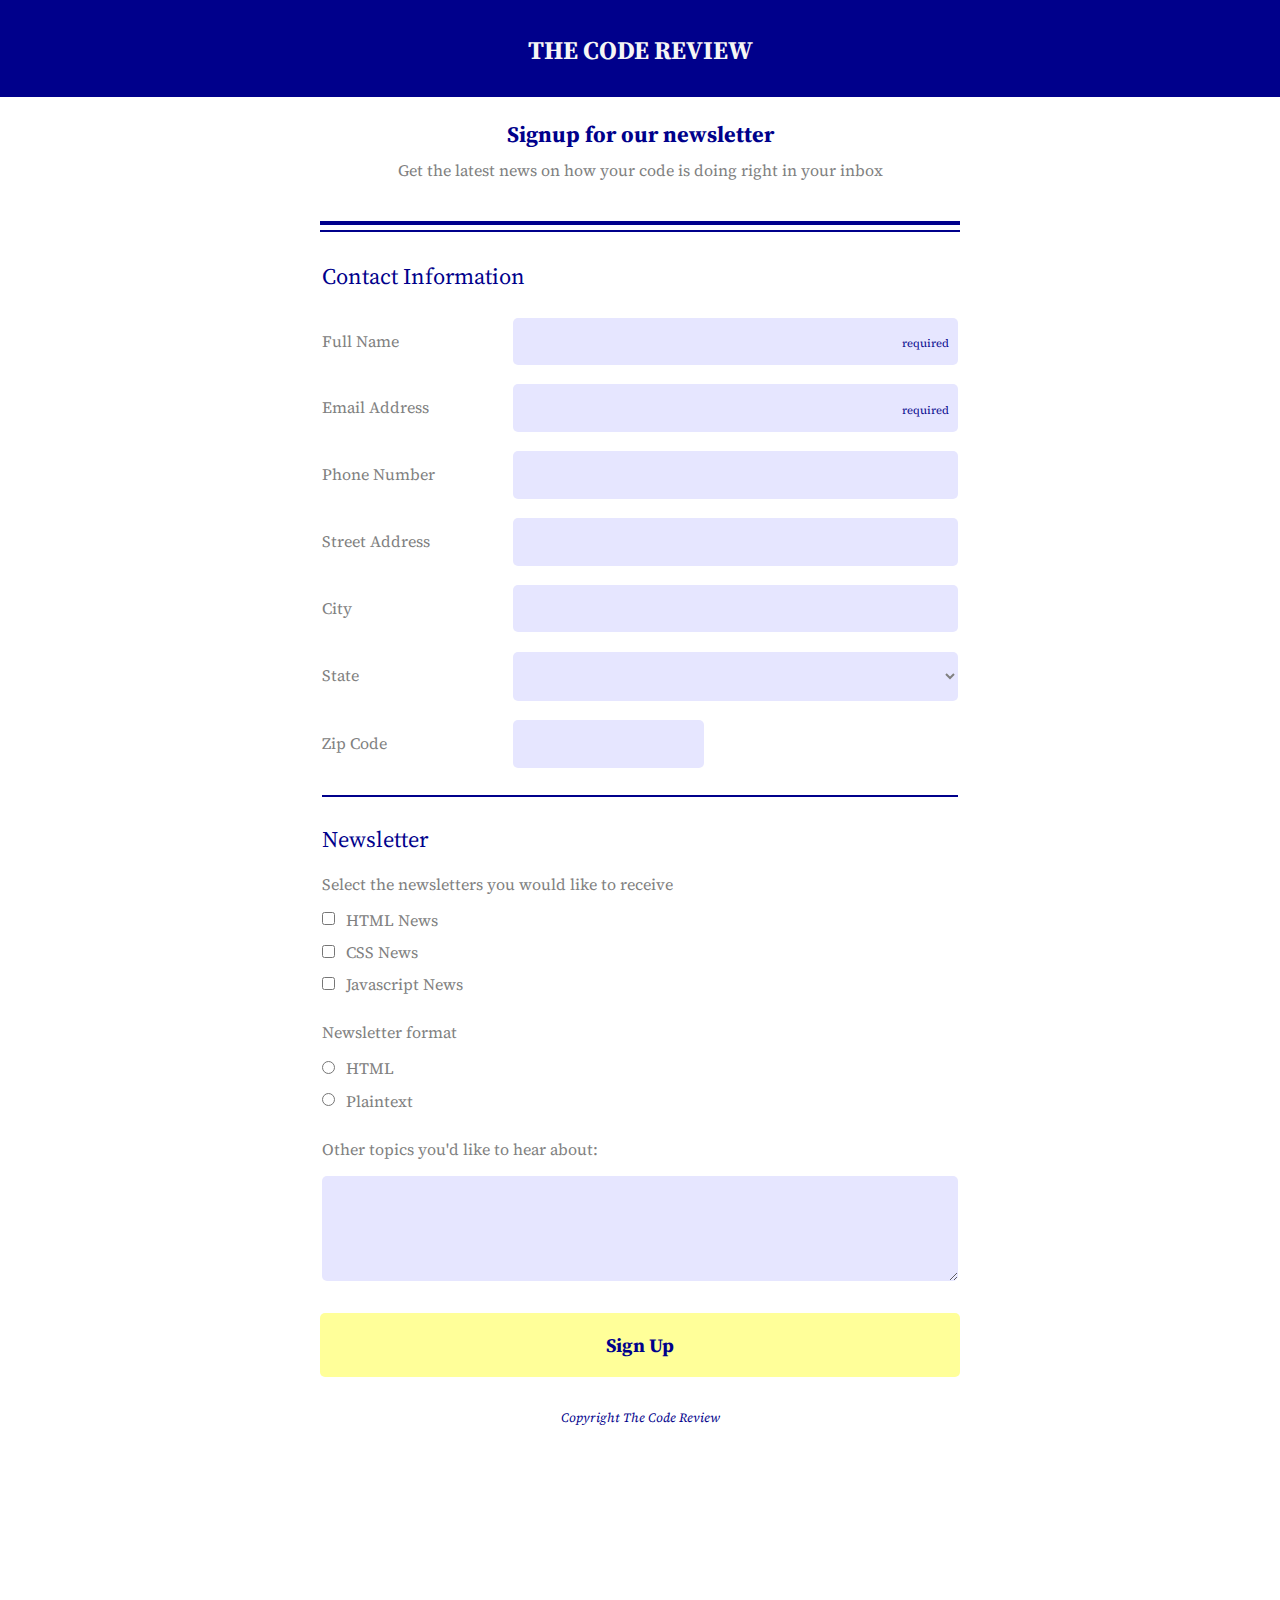
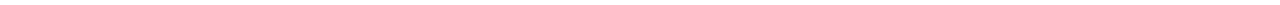
<file: index.html>
<!doctype html>

<html lang="en">
<head>
    <meta charset="utf-8">
    <title>CK Project 3 Online Registration Form</title>
    <meta name="viewport" content="width=device-width, initial-scale=1">
    <link rel="stylesheet" href="css/normalize.css">
    <link rel="stylesheet" href="css/styles.css">
    <link rel="stylesheet" href="css/flexbox.css">
    <link href="https://fonts.googleapis.com/css?family=Source+Serif+Pro&display=swap" rel="stylesheet">
</head>

<body>

    <header class="main-header"> 
    <h1>THE CODE REVIEW</h1>
    </header>

    <main class="container"> 
        <div class="signup">
        <h2>Signup for our newsletter</h2>
        <p>Get the latest news on how your code is doing right in your inbox</p>
        </div>

        <form action="index.html" method="post" class="form">
        <fieldset>
            <legend>Contact Information</legend>
            <div class="contact">
                <div class="input1 row">
                <label for="name">Full Name</label>
                <input type="text" id="name" name="user_name" placeholder="required" required>
            </div>
            <div class="input2 row">
                <label for="email">Email Address</label>
                <input type="email" id="email" name="user_email" placeholder="required" required>
             </div>
             <div class="input3 row">
            <label for="tel">Phone Number</label>
            <input type="tel" id="tel" name="user_number">
            </div>  
            <div class="class4 row">
            <label for="address">Street Address</label>
            <input type="text" id="address" name="user_address">
            </div>
            <div class="input5 row">
            <label for="city">City</label>
            <input type="text" id="city" name="user_city">
            </div>
            <div class="input6 row">
            <label for="state">State</label>
            <select id="state" name="user_state">
            <optgroup label="Choose State" class ="state-option">
                <option disabled selected></option>
                <option>Sunshine State</option>
                <option>Orange State</option>
                <option>Welcome State</option>
                <option>Green State</option>
            </optgroup>
            </select>
            </div>
            <div class="input7 row">
            <label for="zip">Zip Code</label>
            <input type="text" id="zip" name="user_zip">
            </div>
            </div>
        </fieldset>

        <fieldset>
            <legend class="border">Newsletter</legend>
            <p>Select the newsletters you would like to receive</p>
            <input type="checkbox" id="html_news" value="html_news" name="news_html"><label for="html_news">HTML News</label><br>
            <input type="checkbox" id="css_news" value="css_news" name="news_css"><label for="css_news">CSS News</label><br>
            <input type="checkbox" id="java_news" value="java_news" name="java_css"><label for="java_news">Javascript News</label><br><br>

            <p>Newsletter format</p>
            <input type="radio" id="html_format" value="html_format" name="format"><label for="html_format">HTML</label><br>
            <input type="radio" id="plain_format" value="plain_format" name="format"><label for="plain_format">Plaintext</label><br><br> 

            <label for ="other"><span>Other topics you'd like to hear about:</span></label>
            <textarea id="other" name="other_topics" class="textarea"></textarea>
        </fieldset>
        <button type="submit">Sign Up</button>

        </form>
    </main>

    <footer class="main-footer">Copyright The Code Review</footer>

    </body>

</html>
</file>
<file: css/styles.css>
/* ================================= 
  Base Element Styles
==================================== */

* {
    box-sizing: border-box;
}

body {
    font-family: 'Source Serif Pro', serif;
    font-size: 1em;
  }

form {
    margin: auto;
    border-top: solid 2px #00008B;
    padding-top: 1.8em;
    width: 100%;
    color: grey;
  }

  h1 {
    margin-top: 0;
    margin-bottom: 0;
    font-size: 1.6em;
  }

  h2 {
    margin-top: 1em;
    margin-bottom: .4em;
    font-size: 1.4em;
    color: #00008B;
  }

  p {
    font-size: 1em;
    margin: auto;
    padding-bottom: .5em;
    color: grey;
  }
  

/* ================================= 
  Header Styles
==================================== */

.main-header {
    text-align: center;
    margin-top: 0;
    padding-top: 2em;
    padding-bottom: 1.8em;
    background: #00008B;
    color: whitesmoke;
}

/* ================================= 
  Main Styles
==================================== */

.container {
    max-width: 92%;
    margin: auto;
}

.signup {
    text-align: center;
    margin-bottom: .3em;
    padding-bottom: 2em;
    border-bottom: solid 4px #00008B;
}

/****** Form Section styles *********/

fieldset {
    border: none;
    padding: 0;
    margin-bottom: 1em;
}

button {
    background: #FFFF99;
    color: #00008B;
    padding: 1em .4em 1em .4em;
    border-radius: 5px;
    font-size: 1.2em;
    font-weight: bold;
    width: 100%;
    border: none;
  }

legend {
    margin-bottom: .8em;
    font-size: 1.4em;
    color: #00008B;
}

.border {
    border-top: solid 2px #00008B;
    padding-top: 1.2em;
    width: 100%;
}

.textarea {
    margin-top: 1em;
    padding-bottom: 3em;
    width: 100%;
}

input[type="text"],
input[type="email"],
input[type="tel"],
textarea,
select {
    background:#e6e6ff;
    border-radius: 5px;
    padding-top: .8em;
    padding-bottom: .8em;
    margin-bottom: 1.2em;
    margin-top: .5em;
    border: 0;
}

input[type="text"],
input[type="email"],
input[type="tel"],
textarea,
input[type="submit"] {
    cursor:auto;
    padding-left: 10px;
}

input::placeholder {
    padding-right: .6em;
    text-align: right;
    font-size: 11px;
    color: #00008B;
}

input[type="checkbox"],
input[type="radio"] {
    margin-top: .6em;
    margin-bottom: .6em;
    margin-right: .7em;
}

input[type="checkbox"]:checked + label,
input[type="radio"]:checked + label {
    font-style: italic;
}

input[type="text"]:focus,
input[type="email"]:focus,
input[type="tel"]:focus,
textarea:focus,
select:focus
input:not([type="button"]) {
    background-color: whitesmoke;
    outline-color: #FFFF99;
  }

select:focus {
  background-color: whitesmoke;
  outline-color: #FFFF99;
}

.input7 input {
  width: 50%
  }

/* ================================= 
  Footer Styles
==================================== */

.main-footer {
    text-align: center;
    color: #00008B;
    margin-top: 1.5em;
    padding-top: 1em;
    padding-bottom: 14em;
    font-style: italic;
    font-size: .8em;
}


/* ================================= 
  Media queries
==================================== */

@media (min-width: 768px) {

    .container {
        width: 50%;
    }

    input[type="text"],
    input[type="email"],
    input[type="tel"],
    textarea,
    select {
    background:#e6e6ff;
    border-radius: 5px;
    margin-bottom: .7em;
    margin-top: .5em;
    }

    .row label {
        width: 30%;
        padding-top: 1.25em;
    }

    .row input {
        width: 70%;
    }

    .input7 input {
        width: 30%;
    }

    #state {
        width: 70%;
    }

}
</file>
<file: css/flexbox.css>
.row {
    display: flex;
    flex-direction: column;
}

@media (min-width: 768px) {

    .contact {
        display: flex;
        flex-direction: column;
    }

    .row {
        flex-direction: row;
        justify-content: space-between;
    }

    .input6 {
        display: flex;
        justify-content: stretch;
        flex-grow: 1;
    }

    .input7 {
        display: flex;
        justify-content: flex-start;
    }

}
</file>
